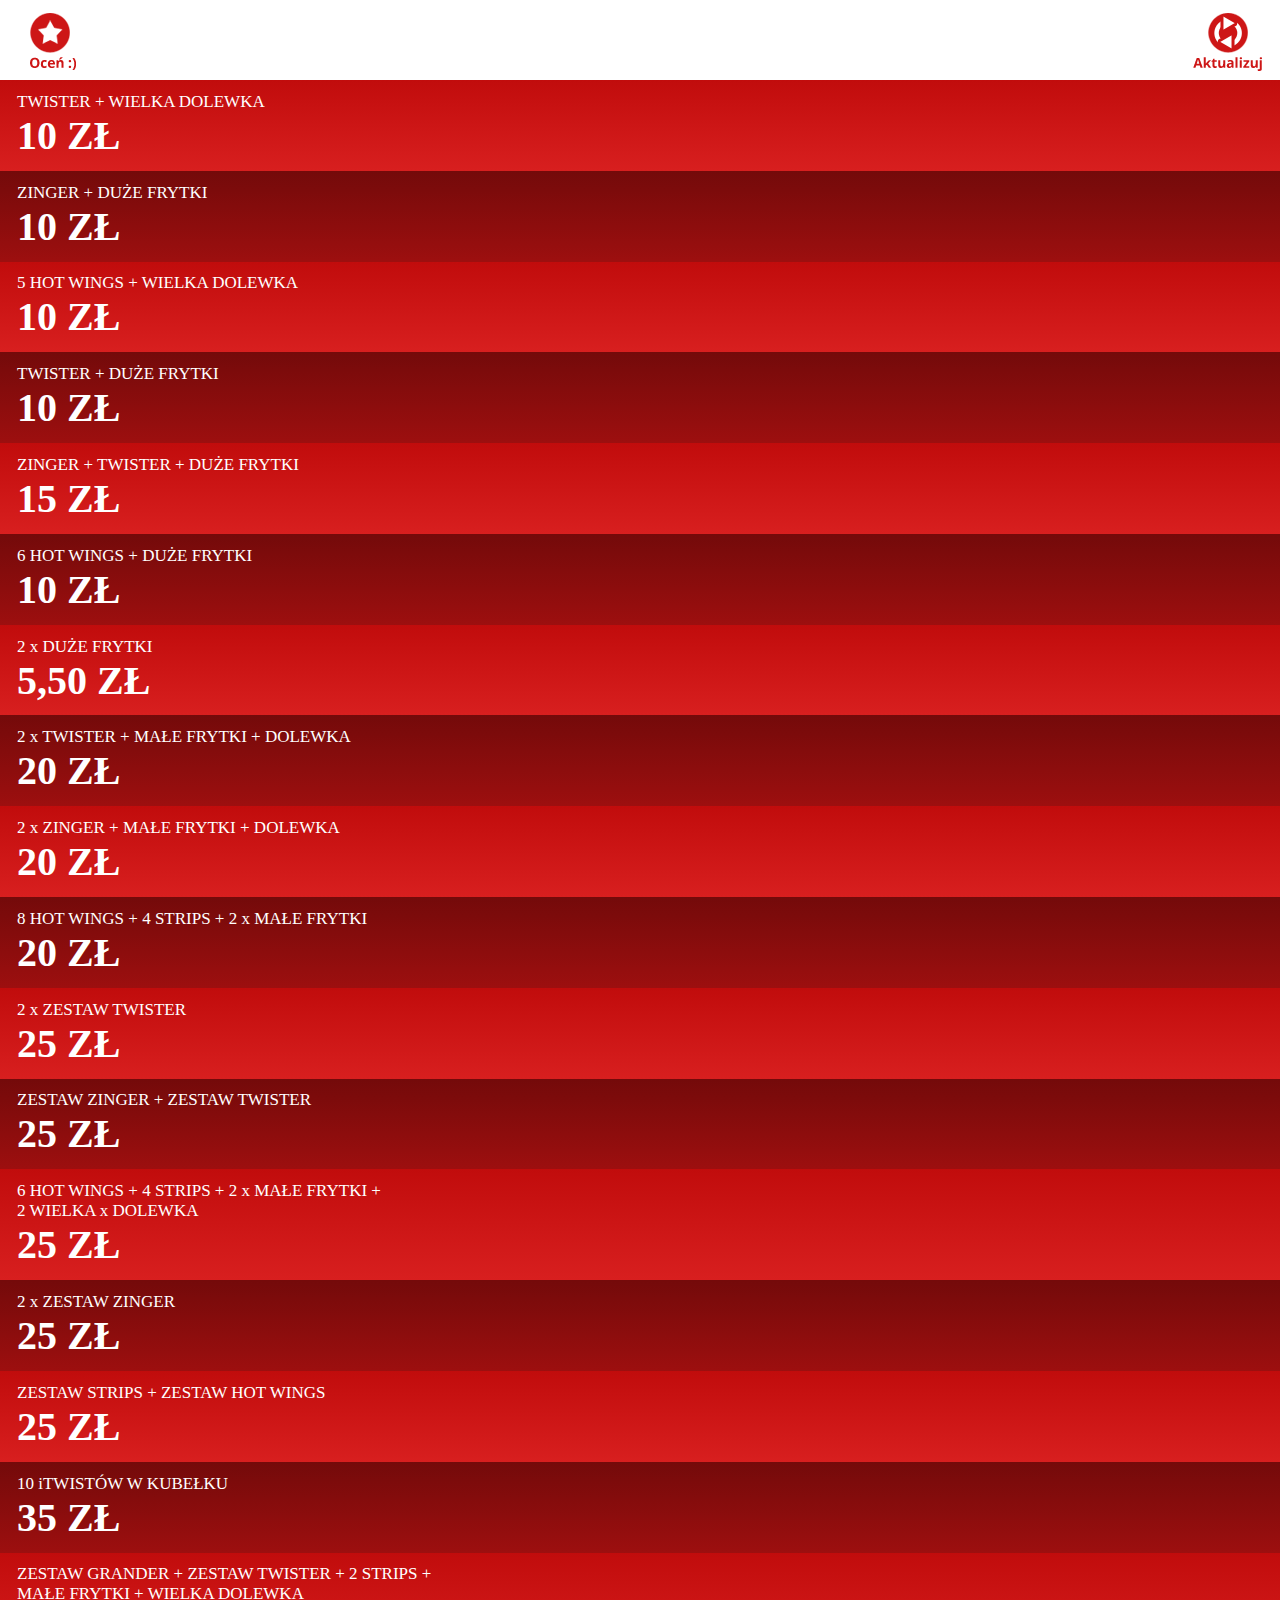
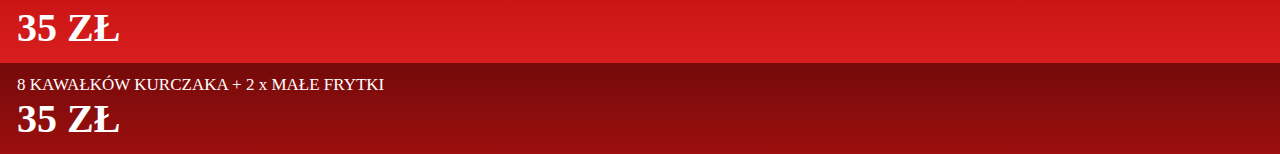
<file: index.html>
﻿<!DOCTYPE html>
<html>
<head>

<meta name="viewport" content="width=480, initial-scale=1.0, maximum-scale=1.0, user-scalable=0"/>
<meta http-equiv="Content-Type" content="text/html; charset=UTF-8"/>
<meta http-equiv="X-UA-Compatible" content="IE=9">

<script src="js/jquery-1.8.3.min.js"></script>
<link rel="stylesheet" href="css/jquery.mobile.structure-1.4.0.css">
<script src="js/jquery.mobile-1.3.2.min.js"></script>



</head>
<body>

<div data-role="page" id="lista">

<div data-role="header" data-position="fixed" >
	<a href="index.html" data-role="button"  class="ui-btn-b"><img src="img/ocen_button.png" alt="Oceń" height="60" width="70"> </a>
		<a href="#popupBasic" data-role="button" data-rel="popup" data-position-to="window" class="ui-btn-b"><img src="img/aktualizuj_button.png" alt="Aktualizuj" height="60" width="70"> </a>
		<div data-role="popup" id="popupBasic">
<p class="aktualizacja"><br />Posiadasz najnowszą wersję aplikacji :)</p>
</div>
</div>



  <div data-role="content">
  
  <a href="#a"  data-role="button">TWISTER + WIELKA DOLEWKA <br /> <h1>10 ZŁ</h1></a>
  <a href="#b"  data-role="button" id="button_b">ZINGER + DUŻE FRYTKI  <br /> <h1>10 ZŁ</h1></a>
  <a href="#c"  data-role="button">5 HOT WINGS + WIELKA DOLEWKA <br /> <h1>10 ZŁ</h1></a>
  <a href="#d"  data-role="button" id="button_b">TWISTER + DUŻE FRYTKI <br /> <h1>10 ZŁ</h1></a>
  <a href="#e"  data-role="button">ZINGER + TWISTER + DUŻE FRYTKI  <br /> <h1>15 ZŁ</h1></a>
  <a href="#f"  data-role="button" id="button_b">6 HOT WINGS + DUŻE FRYTKI  <br /> <h1>10 ZŁ</h1></a>
  <a href="#g"  data-role="button">2 x DUŻE FRYTKI <br /> <h1>5,50 ZŁ</h1></a>
  <a href="#h"  data-role="button" id="button_b">2 x TWISTER + MAŁE FRYTKI + DOLEWKA <br /> <h1>20 ZŁ</h1></a>
  <a href="#i"  data-role="button">2 x ZINGER + MAŁE FRYTKI + DOLEWKA <br /> <h1>20 ZŁ</h1></a>
  <a href="#j"  data-role="button" id="button_b">8 HOT WINGS + 4 STRIPS + 2 x MAŁE FRYTKI  <br /> <h1>20 ZŁ</h1></a>
  <a href="#k"  data-role="button">2 x ZESTAW TWISTER <br /> <h1>25 ZŁ</h1></a>
  <a href="#l"  data-role="button" id="button_b">ZESTAW ZINGER + ZESTAW TWISTER<br /> <h1>25 ZŁ</h1></a>
  <a href="#m,"  data-role="button">6 HOT WINGS + 4 STRIPS + 2 x MAŁE FRYTKI +<br /> 2 WIELKA x DOLEWKA  <br /> <h1>25 ZŁ</h1></a>
  <a href="#n"  data-role="button" id="button_b">2 x ZESTAW ZINGER <br /> <h1>25 ZŁ</h1></a>
  <a href="#o"  data-role="button">ZESTAW STRIPS + ZESTAW HOT WINGS <br /> <h1>25 ZŁ</h1></a>
  <a href="#p"  data-role="button" id="button_b">10 iTWISTÓW W KUBEŁKU  <br /> <h1>35 ZŁ</h1></a>
  <a href="#q"  data-role="button">ZESTAW GRANDER + ZESTAW TWISTER + 2 STRIPS +<br /> MAŁE FRYTKI + WIELKA DOLEWKA<br /> <h1>35 ZŁ</h1></a>
  <a href="#r"  data-role="button" id="button_b">8 KAWAŁKÓW KURCZAKA + 2 x MAŁE FRYTKI <br /> <h1>35 ZŁ</h1></a>
  </div>
  

</div> 
<br />
<div data-role="page" id="a">
  <div data-role="content">
	<div class="kupon_a"><a href="#lista"><div class="button_powrot"></div></a> </div>
  </div>
</div> 

<div data-role="page" id="b">
  <div data-role="content">
	<div class="kupon_b"><a href="#lista"><div class="button_powrot"></div></a> </div>
  </div>
</div> 

<div data-role="page" id="c">
  <div data-role="content">
	<div class="kupon_c"><a href="#lista"><div class="button_powrot"></div></a> </div>
  </div>
</div> 

<div data-role="page" id="d">
  <div data-role="content">
	<div class="kupon_d"><a href="#lista"><div class="button_powrot"></div></a> </div>
  </div>
</div> 

<div data-role="page" id="e">
  <div data-role="content">
	<div class="kupon_e"><a href="#lista"><div class="button_powrot"></div></a> </div>
  </div>
</div> 

<div data-role="page" id="f">
  <div data-role="content">
	<div class="kupon_f"><a href="#lista"><div class="button_powrot"></div></a> </div>
  </div>
</div> 

<div data-role="page" id="g">
  <div data-role="content">
	<div class="kupon_g"><a href="#lista"><div class="button_powrot"></div></a> </div>
  </div>
</div> 

<div data-role="page" id="h">
  <div data-role="content">
	<div class="kupon_h"><a href="#lista"><div class="button_powrot"></div></a> </div>
  </div>
</div> 

<div data-role="page" id="i">
  <div data-role="content">
	<div class="kupon_i"><a href="#lista"><div class="button_powrot"></div></a> </div>
  </div>
</div> 

<div data-role="page" id="j">
  <div data-role="content">
	<div class="kupon_j"><a href="#lista"><div class="button_powrot"></div></a> </div>
  </div>
</div> 

<div data-role="page" id="k">
  <div data-role="content">
	<div class="kupon_k"><a href="#lista"><div class="button_powrot"></div></a> </div>
  </div>
</div> 

<div data-role="page" id="l">
  <div data-role="content">
	<div class="kupon_l"><a href="#lista"><div class="button_powrot"></div></a> </div>
  </div>
</div> 

<div data-role="page" id="m">
  <div data-role="content">
	<div class="kupon_,"><a href="#lista"><div class="button_powrot"></div></a> </div>
  </div>
</div> 

<div data-role="page" id="n">
  <div data-role="content">
	<div class="kupon_m"><a href="#lista"><div class="button_powrot"></div></a> </div>
  </div>
</div> 

<div data-role="page" id="o">
  <div data-role="content">
	<div class="kupon_o"><a href="#lista"><div class="button_powrot"></div></a> </div>
  </div>
</div> 

<div data-role="page" id="p">
  <div data-role="content">
	<div class="kupon_p"><a href="#lista"><div class="button_powrot"></div></a> </div>
  </div>
</div> 

<div data-role="page" id="q">
  <div data-role="content">
	<div class="kupon_q"><a href="#lista"><div class="button_powrot"></div></a> </div>
  </div>
</div> 

<div data-role="page" id="r">
  <div data-role="content">
	<div class="kupon_r"><a href="#lista"><div class="button_powrot"></div></a> </div>
  </div>
</div> 







</body>
</html>
</file>
